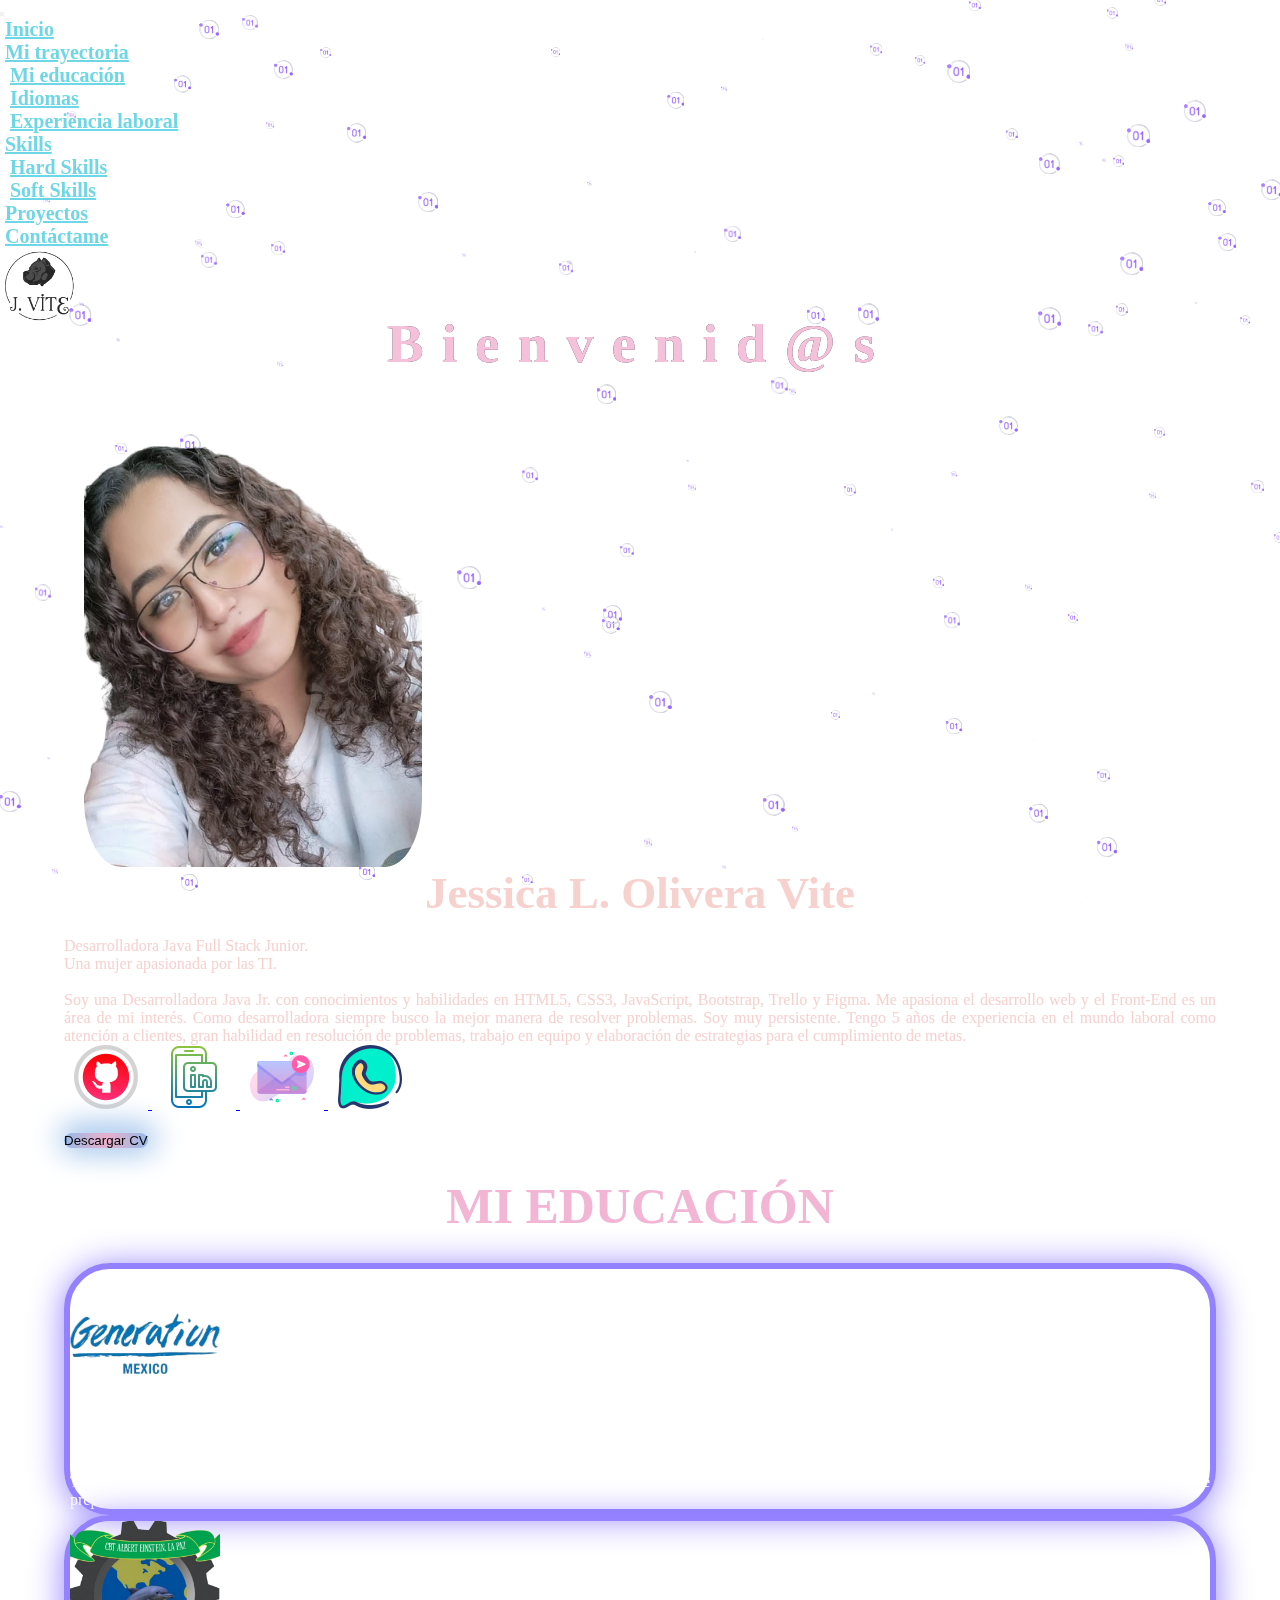
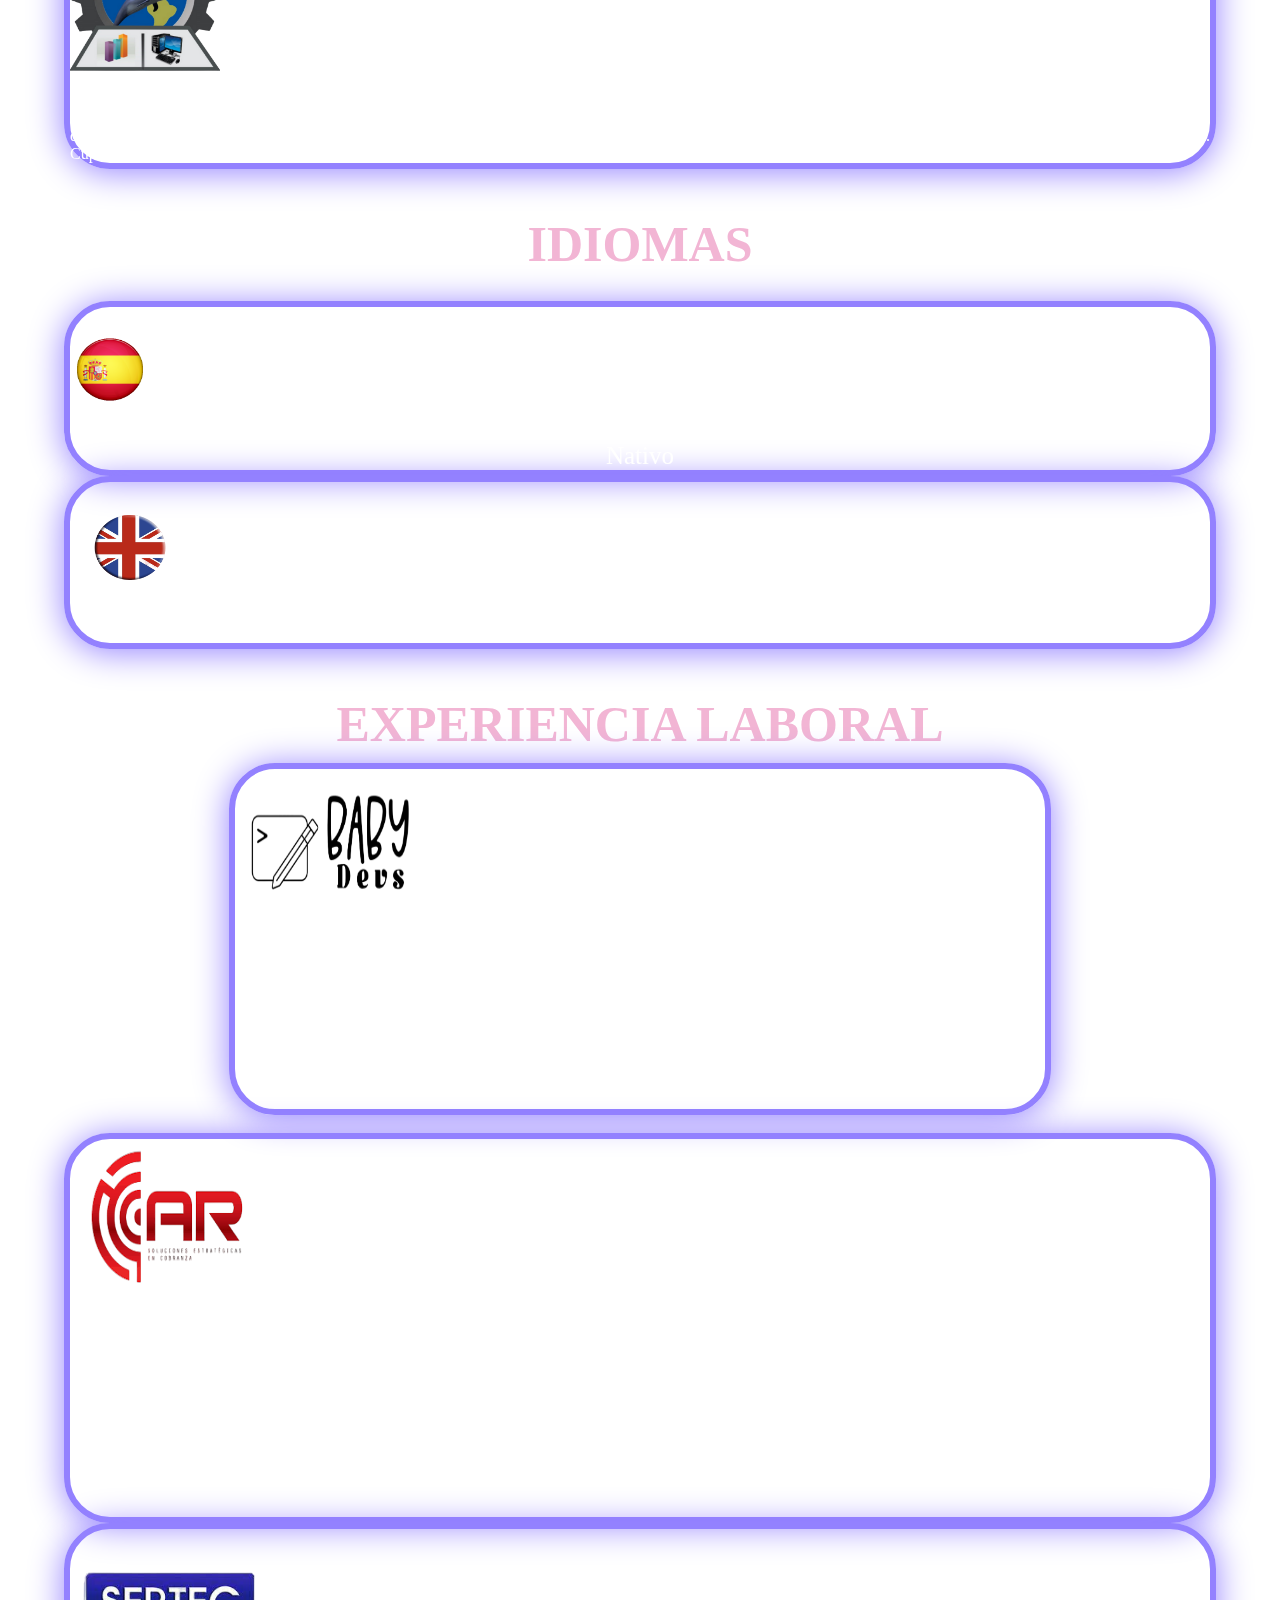
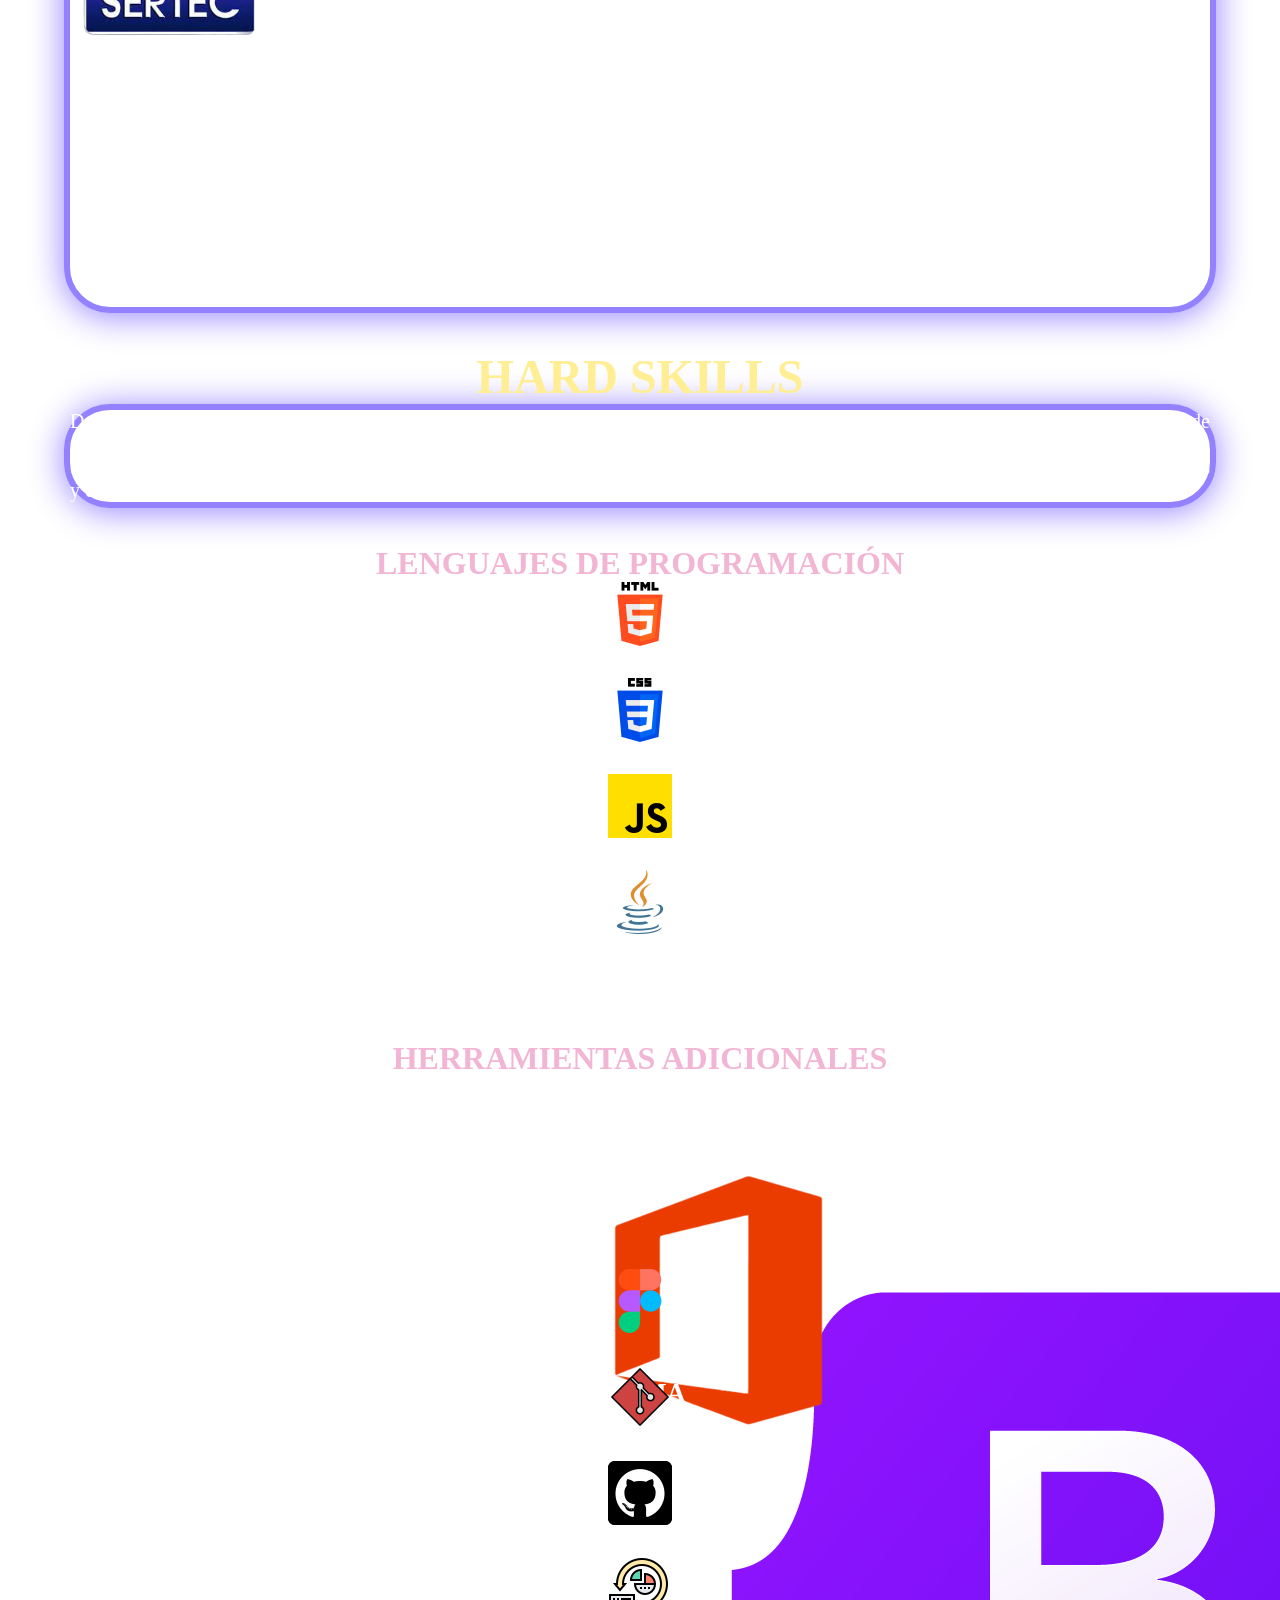
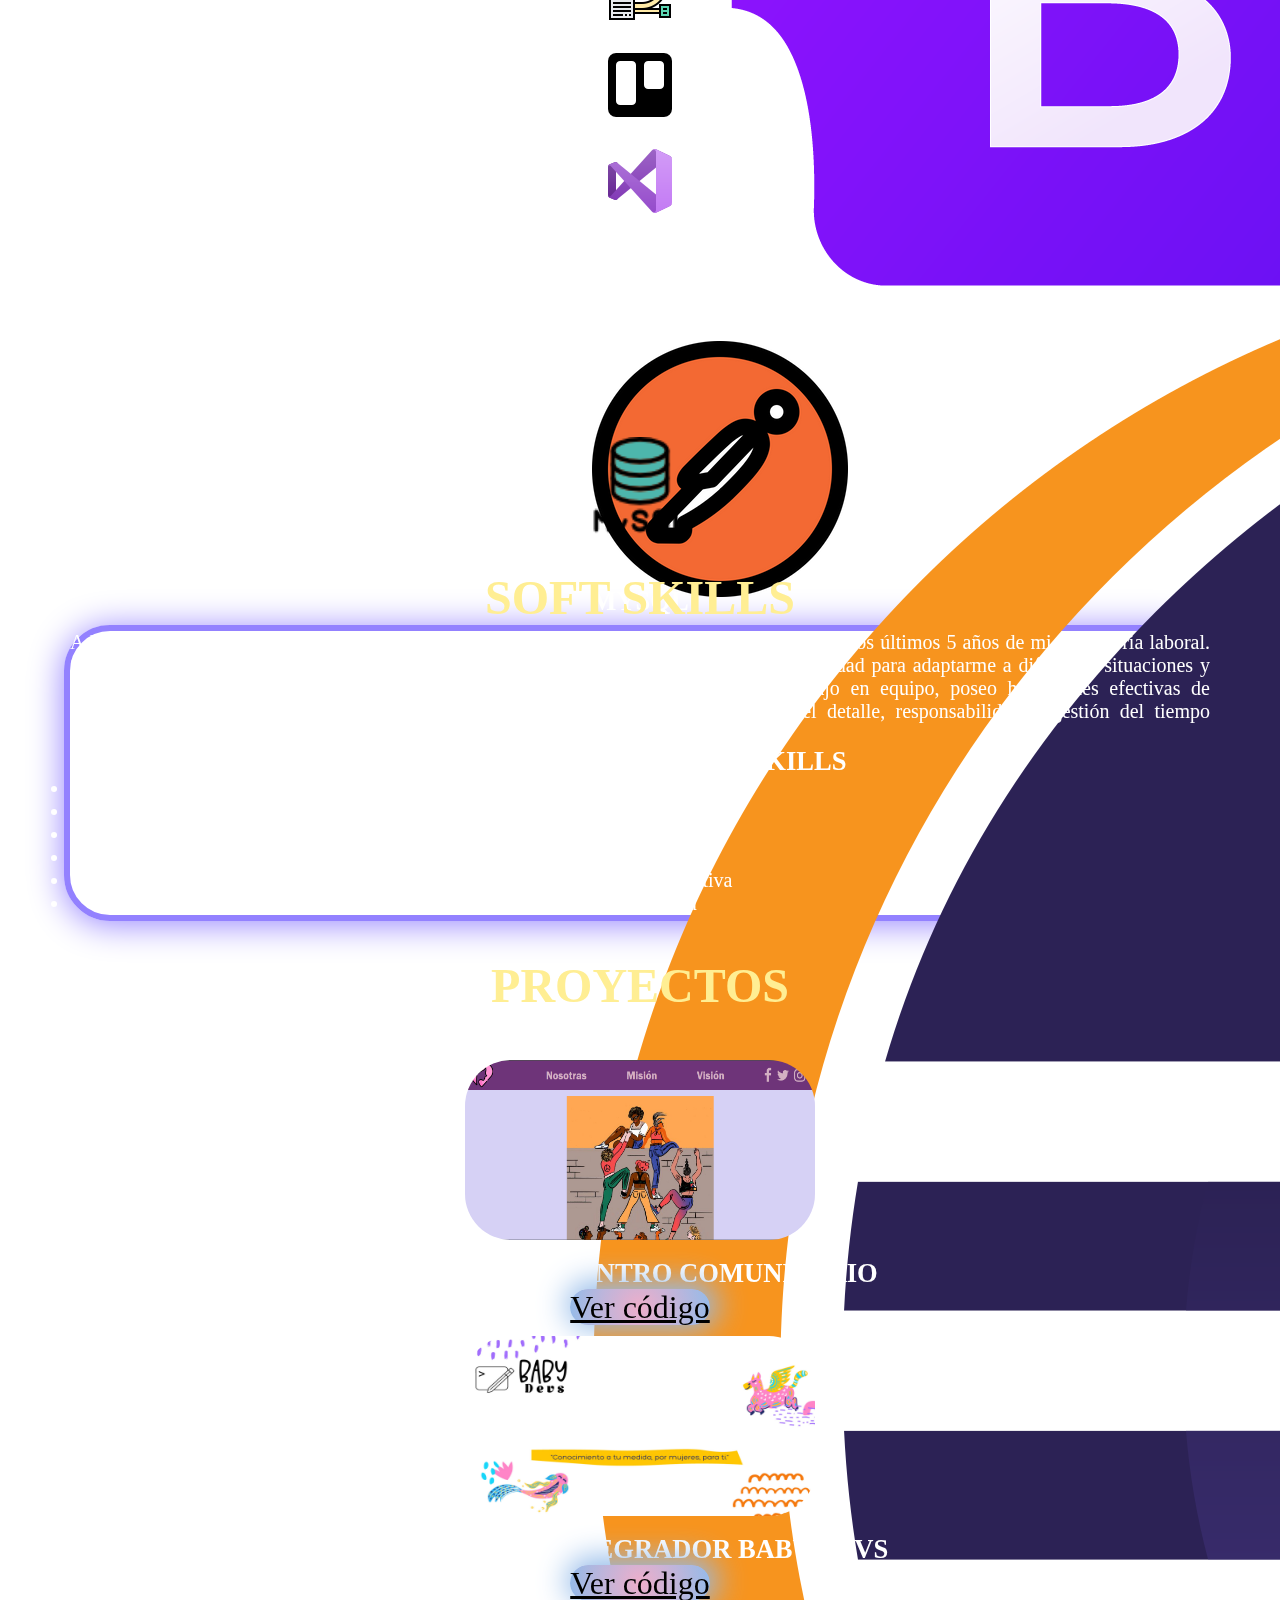
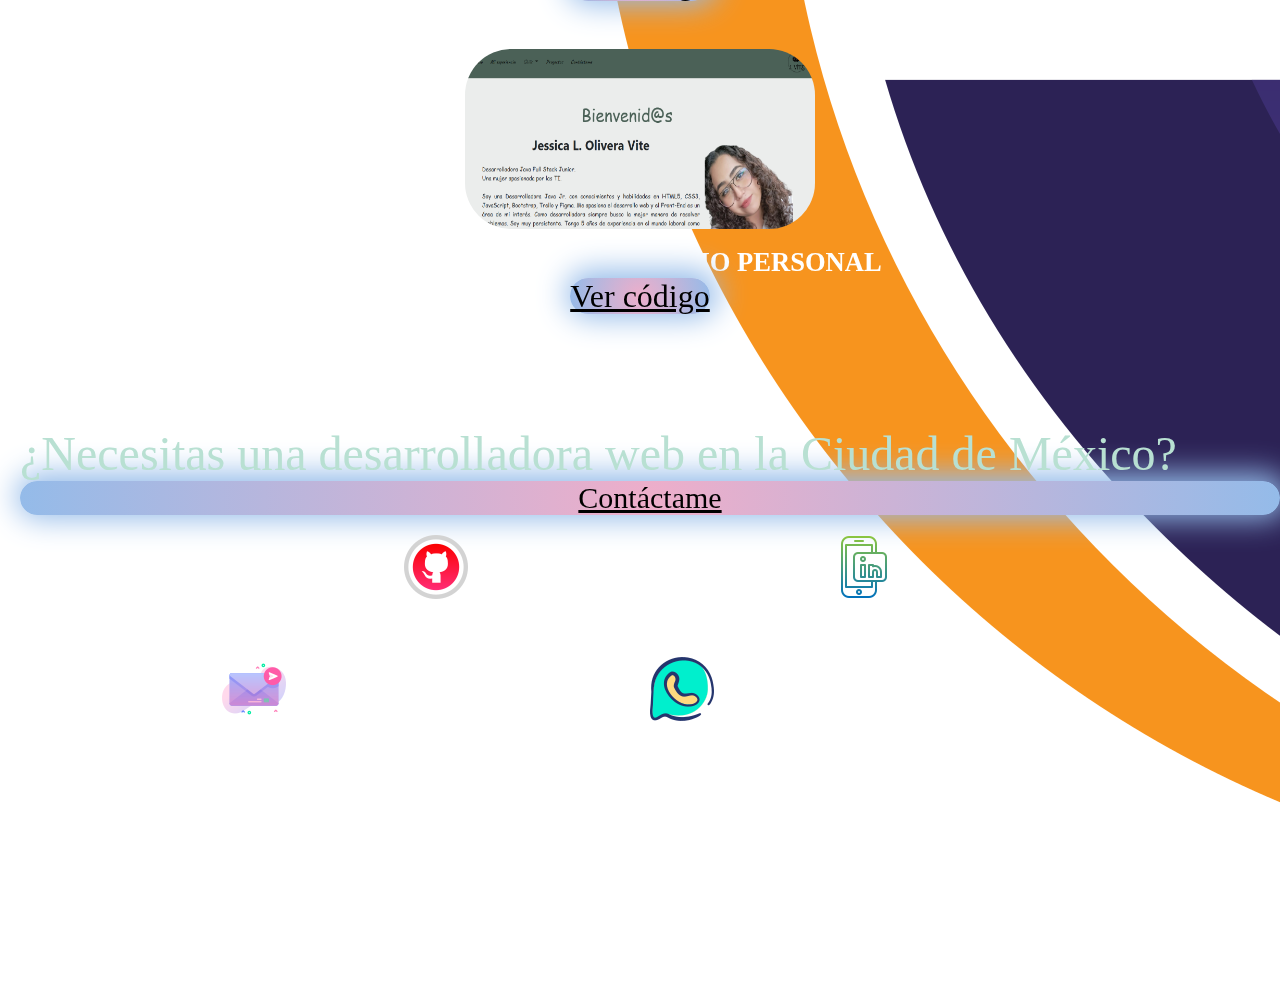
<file: index.html>
<!doctype html>
<html lang="en">

<head>
  <meta charset="utf-8">
  <meta name="viewport" content="width=device-width, initial-scale=1">
  <title> Portafolio Remasterizado J.Vite</title>
  <link href="https://cdn.jsdelivr.net/npm/bootstrap@5.3.2/dist/css/bootstrap.min.css" rel="stylesheet"
    integrity="sha384-T3c6CoIi6uLrA9TneNEoa7RxnatzjcDSCmG1MXxSR1GAsXEV/Dwwykc2MPK8M2HN" crossorigin="anonymous">
  <link rel="stylesheet" href="./css/style.css">
  <link rel="stylesheet" href="./css/wave.css">
  <link rel="stylesheet" href="./css/particles.css">
  <!-- <link rel="stylesheet" href="./css/body.css"> -->
  <!-- <script type="text/javascript">
  </script> -->

</head>

<body class="grid-container">
  
  <div id="particles-js"></div><!-- Para la animación de fondo -->

  <header class="contenedor header" style="border: none;" ><!--navbar-->
    <nav class="navbar navbar-expand-lg"> <!--bg-body-tertiary-->
      <div class="container-fluid">
        <button class="navbar-toggler" type="button" data-bs-toggle="collapse" data-bs-target="#navbarNav" aria-controls="navbarNav" aria-expanded="false" aria-label="Toggle navigation">
          <span class="navbar-toggler-icon"></span>
        </button>
        <div class="collapse navbar-collapse" id="navbarNav">
          <ul class="links navbar-nav">
            <li class="nav-item">
              <a id="navLinks" class="nav-link active" aria-current="page" href="#"><strong>Inicio</strong></a>
            </li>
            <!-- <li class="nav-item">
              <a id="navLinks" class="nav-link active" href="#"><strong>Mi experiencia</strong></a>
            </li> -->

            <li class="nav-item dropdown">
              <a id="navLinks" class="nav-link dropdown-toggle" href="#" role="button" data-bs-toggle="dropdown" aria-expanded="false">
                <strong>Mi trayectoria</strong>
              </a>
              <ul class="dropdown-menu dropdown-menu-dark">
                <li><a id="navLinks" class="dropdown-item" href="#Educacion"><strong>Mi educación</strong></a></li>
                <li><a id="navLinks" class="dropdown-item" href="#idiomas"><strong>Idiomas</strong></a></li>
                <li><a id="navLinks" class="dropdown-item" href="#expLaboral"><strong>Experiencia laboral</strong></a></li>
            </ul>

            <li class="nav-item dropdown">
              <a id="navLinks" class="nav-link dropdown-toggle" href="#" role="button" data-bs-toggle="dropdown" aria-expanded="false">
                <strong>Skills</strong>
              </a>
              <ul class="dropdown-menu dropdown-menu-dark">
                <li><a id="navLinks" class="dropdown-item" href="#hardSkills"><strong>Hard Skills</strong></a></li>
                <li><a id="navLinks" class="dropdown-item" href="#softSkills"><strong> Soft Skills</strong></a></li>
            </ul>

            <li class="nav-item">
              <a id="navLinks" class="nav-link active" aria-disabled="true" href="#proyectos"><strong>Proyectos</strong></a>
            </li>
            <li class="nav-item">
              <a id="navLinks" class="nav-link active" aria-disabled="true" href="contacto.html" target="_blank"><strong>Contáctame</strong></a>
            </li>
          </ul>


        </div>
          <a class="navbar-brand text-center" href="#">
            <img id="miLogo" src="./src/logo.png" alt="Logo" class="d-inline-block align-text-top rounded mx-auto d-block">
          </a>
        <!-- <div class="redes">
            <a class="navbar-brand" href="#">
              <img id="github" src="./src/github.png" alt="Logo" class="d-inline-block align-text-top rounded float-end">
            </a>
            <a class="navbar-brand" href="#">
              <img id="linkedin" src="./src/linkedin.png" alt="Logo" class="d-inline-block align-text-top rounded float-end">
            </a>
            <a class="navbar-brand" href="#">
              <img id="correo" src="./src/correo.png" alt="Logo" class="d-inline-block align-text-top rounded float-end">
            </a>
            <a class="navbar-brand" href="#">
              <img id="whatsapp" src="./src/whatsapp.png" alt="Logo" class="d-inline-block align-text-top rounded float-end">
            </a>
          </div> -->
      </div>
    </nav>
    <section class="efecOla">
      <h2 class="border" >Bienvenid@s</h2>
      <h2 class="wave">Bienvenid@s</h2>
    </section>
  </header>
  
  
  
<!-- ++++++++++ HEADER / NAVBAR ++++++++++ -->

<article class="main">
  <div> <!--class="card" para poner el contorno en card--> 
    <div>
      <a class="rounded float-end" href="#">
        <img id="miFoto" src="./src/foto_lucero-removebg-preview.png" alt="miFoto"> <!--class="d-inline-block align-text-top rounded mx-auto d-block" -->
      </a>
      <h5 id="miNombre" ><strong> Jessica L. Olivera Vite </strong></h5><br/>
      <p class="descripcion">Desarrolladora Java Full Stack Junior. <br/> Una mujer apasionada por las TI. <br/><br/>
        Soy una Desarrolladora Java Jr. con conocimientos y habilidades en HTML5, CSS3, JavaScript,
        Bootstrap, Trello y Figma. Me apasiona el desarrollo web y el Front-End es un área de mi interés. Como
        desarrolladora siempre busco la mejor manera de resolver problemas. Soy muy persistente. Tengo 5
        años de experiencia en el mundo laboral como atención a clientes, gran habilidad en resolución de
        problemas, trabajo en equipo y elaboración de estrategias para el cumplimiento de metas.</p>
      
      <div>
      <a class="navbar-brand" href="https://github.com/JL-Vite" target="_blank">
        <img id="github" src="./src/gitH.png" alt="Logo" class="d-inline-block align-text-top rounded float-star">
      </a>
      <a class="navbar-brand" href="https://www.linkedin.com/in/jessica-l-olivera-vite-00898928b?utm_source=share&utm_campaign=share_via&utm_content=profile&utm_medium=android_app " target="_blank">
        <img id="linkedin" src="./src/link.png" alt="Logo" class="d-inline-block align-text-top rounded float-star">
      </a>
      <a class="navbar-brand" href="contacto.html" target="_blank">
        <img id="correo" src="./src/email.png" alt="Logo" class="d-inline-block align-text-top rounded float-star">
      </a>
      <a class="navbar-brand" href="https://wa.link/q4r39h" target="_blank">
        <img id="whatsapp" src="./src/whats.png" alt="Logo" class="d-inline-block align-text-top rounded float-star">
      </a>
      <br/>
      <br/>
      <a href="https://drive.google.com/file/d/1vjP7fvVg8paXxLEAuGJ-MlTaPFDCvfKv/view" target="_blank"> 
      <button type="button" id="btnCV" class="btn btn-primary">Descargar CV</button></a>
    </div>
    </div>
  </div>
  <br/>

  <!-- +++++++++++++++++ Educación y Exp Laboral +++++++++++++++++ -->
  <div data-aos="zoom-in" id="Educacion"><!--Educación-->
    <p id="titleEdu"><strong>MI EDUCACIÓN</strong></p><br/>
  </div>
  <div class="row row-cols-1 row-cols-md-2 g-4" data-aos="zoom-in">
    <div class="col">
      <div class="card">
        <div class="navbar-brand text-center">
          <img  id="generation" src="./src/generation1.png" class="card-img-top" alt="...">
        </div>
        <div class="card-body">
          <h5 class="bootcamp"><strong> Bootcamp Java Full Stack developer </strong><br/> Septiembre 2023 - Diciembre 2023</strong></h5>
          <p class="textBootcamp">Este bootcamp me capacitó como desarrolladora Java Full Stack Jr., mejorando mis 
            habilidades técnicas en HTML5, CSS3, JavaScript, Java, MySQL, Bootstrap, entre otros. También
            fortaleció mis habilidades blandas, como trabajo en equipo, comunicación asertiva y 
            persistencia. Desarrollé proyectos prácticos que consolidaron mi aprendizaje y me 
            prepararon para desafíos profesionales. Ahora estoy lista para destacar en el desarrollo 
            Full Stack Java como junior.</p>
        </div>
      </div>
    </div>
    <div class="col">
      <div class="card">
        <div class="navbar-brand text-center">
          <img id="cbt" src="./src/cbt.png" class="card-img-top" alt="...">
        </div>
        <div class="card-body">
          <h5 id="cbtdescrip"><strong> CBT Albert Einstein, La Paz </strong></h5><br/>
          <p class="textCbt">Graduada como Técnico en Administración de Empresas
            Lorem ipsum dolor, sit amet consectetur adipisicing elit. Cupiditate obcaecati eum 
            aliquid natus minus! Ex, quidem dolor! Quaerat quae, ipsam molestiae, eaque 
            voluptatibus, quibusdam qui soluta necessitatibus nisi iusto reprehenderit.
            Lorem ipsum dolor, sit amet consectetur adipisicing elit. Cupiditate obcaecati eum 
            aliquid natus minus! Ex, quidem dolor! Quaerat quae, ipsam molestiae, eaque 
          </p>
        </div>
      </div>
    </div>
  </div><br/><br/>

  <div class="card-body-edu" id="idiomas"><!--IDIOMAS-->
    <p id="titleEdu"><strong>IDIOMAS</strong></p><br/>
  </div>
  <div class="row row-cols-1 row-cols-md-2 g-4 text-centerw">
    <div class="colum">
      <div class="card">
        <div class="navbar-brand text-center">
          <img id="esp" src="./src/esp.png" class="card-img-top class="card-img-top text-center"" alt="...">
        </div>
        <div class="card-body">
          <h5 class="esp"><strong>ESPAÑOL</strong></h5>
          <p class="card-text-nativo">Nativo</p>
        </div>
      </div>
    </div>
    <div class="colum">
      <div class="card">
        <div class="navbar-brand text-center">
          <img id="ing" src="./src/ingles1.png" class="card-img-top" alt="...">
        </div>
        <div class="card-body">
          <h5 class="card-title-ing"><strong> INGLÉS</strong></h5>
          <p class="card-text-nivel">A-1</p>
        </div>
      </div>
    </div>
  </div><br/><br/>

  <div class="exp-labo" id="expLaboral">
    <p><strong>EXPERIENCIA LABORAL</strong></p>
  </div>
<div class="mb-1"> <!--row row-cols-1 row-cols-md-2 g-4-->
  <div class="col">
    <div class="card">
      <div class="navbar-brand text-center">
        <img id="baby" src="./src/baby.png" class="card-img-top" alt="...">
      </div>
      <div class="card-expe-baby">
        <strong> Desarrolladora Java Full Stack Jr. </strong> <br/>
        <p class="babyD" ><strong style="text-align: end;"> E-commerce Baby Devs </strong><br> SEPT. 2023 - DIC. 2023 <br/></p>
            <ul class="list-group-desc">
              <li>Trabaje en equipo para el desarrollo del proyecto integrador.</li>
              <li>Desarrollé un e-commerce con conocimientos en HTML5, CSS3, Bootstrap, Trello, Figma, JavaScript, etc..</li>
              <li>Implementé la metodología SCRUM y Ágil.</li>
              <li>Utilicé Trelo para elaboración de Springs</li>
            </ul>
      </div>
    </div>
  </div>
</div> <br/>

  <div class="row row-cols-1 row-cols-md-2 g-4">
    <div class="col" data-aos="fade-down">
      <div class="card">
        <div class="navbar-brand text-center">
         <img id="arimg" src="./src/ar.png" class="card-img-top" alt="...">
        </div>
        <div class="card-expe">
          <strong> Ejecutivo Telefónico de Cobranza </strong> <br/>
            <p class="Ar"><strong> AR. Soluciones Estrategicas de Cobranza </strong><br> SEPT. 2022 - SEPT. 2023 </p>
            <p></p>
            <ul class="list-group-desc">
              <li>Atendí a clientes vía telefónica, correo, SMS y WhatsApp.</li>
              <li>Solucioné problemas internos y de cliente con sus finanzas.</li>
              <li>Trabaje en equipo con compañeros de diferentes áreas de
                  cobro y ayudé en el objetivo mensual de sus portafolios.</li>
              <li>Fui proactiva para buscar soluciones ante una problemática,
                  ya que ahí son metas mensuales que reportar al cliente,
                  controle el estrés, fui persistente para cumplir con los
                  objetivos internos solicitados.</li>
            </ul>
        </div>
      </div>
    </div>
    <div class="col">
      <div class="card">
        <div class="navbar-brand text-center">
          <img id="sertecimg" src="./src/sertec.png" class="card-img-top" alt="...">
        </div>
        <div class="card-expe">
          <strong> Ejecutivo Telefónico de Cobranza </strong> <br/>
            <p class="sertec"><strong> SERTEC </strong><br> MAR. 2021 - DIC. 2022</p>
            <ul class="list-group-desc">
              <li>Asesoré a clientes de BBVA y AMEX vía telefónica sobre sus finanzas.</li>
              <li>Trabajé con la escucha activa y poder de convencimiento
                  para solucionar los problemas financieros del cliente.</li>
              <li>Generé una cobranza oportuna en mora fresca y castigada.</li>
              <li>Capturé información relevante de manera inmediata en el
                  sistema interno, ya que esto ayudaba a tener herramientas
                  en un futuro y convencer al cliente de liquidar sus cuentas.
              </li>
            </ul>
        </div>
      </div>
    </div>
  </div>
  <br/><br/>
  <!-- +++++++++++++++ Skills +++++++++++++++ -->
  <div class="titles" id="hardSkills">
    <p class="titulo-hard-soft"> <strong>HARD SKILLS</strong></p>
    <div class="card">
      <div class="card-body">
        <p class="descrip-softs">Desde siempre, mi formación académica y mi trabajo han sido una prioridad para mi.
          Recientemente, concluí con éxito el bootcamp de Generation México donde he tenido la
          oportunidad de desarrollar y dominar nuevas Hard Skills como HTML5, CSS3, JavaScript,
          Java, Spring Boot, Bootstrap y MySQL. Todo
          esto me ha permitido trabajar en distintos proyectos prácticos que han fortalecido mis
          conocimientos y comprensión en relación a los principios fundamentales de la programación.
        </p>
    </div>
  </div>
<br>
  <p class="leng-prog"><strong> LENGUAJES DE PROGRAMACIÓN </strong></p>
  <div class="row row-cols-2 row-cols-md-4 g-4">
    <div class="col">
      <div class="cards-hard-skills h-100 img-fluid">
        <img id="html" src="./src/html-5.png" class="card-img-top" alt="...">
        <div class="card-body"><br/>
          <h5 class="title-imghard">HTML5</h5>
        </div>
      </div>
    </div>
    <div class="col">
      <div class="cards-hard-skills h-100 img-fluid">
        <img id="css" src="./src/css-3.png" class="card-img-top" alt="...">
        <div class="card-body"><br/>
          <h5 class="title-imghard">CSS3</h5>
        </div>
      </div>
    </div>
    <div class="col">
      <div class="cards-hard-skills h-100 img-fluid">
        <img id="js" src="./src/js.png" class="card-img-top" alt="...">
        <div class="card-body"><br/>
          <h5 class="title-imghard">JAVASCRIPT</h5>
        </div>
      </div>
    </div>
    <!-- <div class="col">
      <div class="cards-hard-skills h-100 img-fluid">
        <img id="eclipse" src="./src/eclipse.png" class="card-img-top" alt="...">
        <div class="card-body"><br/>
          <h5 class="title-imghard">ECLIPSE</h5>
        </div>
      </div>
    </div> -->
    <div class="col">
      <div class="cards-hard-skills h-100 img-fluid">
        <img id="java" src="./src/java.png" class="card-img-top" alt="...">
        <div class="card-body"><br/>
          <h5 class="title-imghard">JAVA</h5>
        </div>
      </div>
    </div>
  </div><br/><br/>

  <div class="titles">
    <p class="leng-prog"><strong> HERRAMIENTAS ADICIONALES </strong></p>
  </div>
  <div class="row row-cols-2 row-cols-md-4 g-4">
    <div class="col">
      <div class="cards-hard-skills h-100 img-fluid">
        <img id="boots" src="./src/bootstrap-logo.png" class="card-img-top" alt="...">
        <div class="card-body"><br/>
          <h5 class="title-imghard">BOOTSTRAP</h5>
        </div>
      </div>
    </div>
    <div class="col">
      <div class="cards-hard-skills h-100 img-fluid">
        <img id="office" src="./src/office.png" class="card-img-top" alt="...">
        <div class="card-body"><br/>
          <h5 class="title-imghard">OFFICE</h5>
        </div>
      </div>
    </div>
    <div class="col">
      <div class="cards-hard-skills h-100 img-fluid">
        <img id="figma" src="./src/figma.png" class="card-img-top" alt="...">
        <div class="card-body"><br/>
          <h5 class="title-imghard">FIGMA</h5>
        </div>
      </div>
    </div>
    <div class="col">
      <div class="cards-hard-skills h-100 img-fluid">
        <img id="git" src="./src/git.png" class="card-img-top" alt="...">
        <div class="card-body"><br/>
          <h5 class="title-imghard">GIT</h5>
        </div>
      </div>
    </div>
    <div class="col">
      <div class="cards-hard-skills h-100 img-fluid">
        <img id="github" src="./src/github2.png" class="card-img-top" alt="...">
        <div class="card-body"><br/>
          <h5 class="title-imghard">GITHUB</h5>
        </div>
      </div>
    </div>
    <div class="col">
      <div class="cards-hard-skills h-100 img-fluid">
        <img id="scrum" src="./src/scrum.png" class="card-img-top" alt="...">
        <div class="card-body"><br/>
          <h5 class="title-imghard">SCRUM</h5>
        </div>
      </div>
    </div>
    <div class="col">
      <div class="cards-hard-skills h-100 img-fluid">
        <img id="trello" src="./src/trello.png" class="card-img-top" alt="...">
        <div class="card-body"><br/>
          <h5 class="title-imghard">TRELLO</h5>
        </div>
      </div>
    </div>
    <div class="col">
      <div class="cards-hard-skills h-100 img-fluid">
        <img id="vsc" src="./src/visual-basico.png" class="card-img-top" alt="...">
        <div class="card-body"><br/>
          <h5 class="title-imghard">VSC</h5>
        </div>
      </div>
    </div>
    <div class="col">
      <div class="cards-hard-skills h-100 img-fluid">
        <img id="eclipse" src="./src/eclipse.png" class="card-img-top" alt="...">
        <div class="card-body"><br/>
          <h5 class="title-imghard">ECLIPSE</h5>
        </div>
      </div>
    </div>
    <!-- <div class="col">
      <div class="cards-hard-skills h-100 img-fluid">
        <img id="canva" src="./src/canva.png" class="card-img-top" alt="...">
        <div class="card-body"><br/>
          <h5 class="title-imghard">CANVA</h5>
        </div>
      </div>
    </div> -->
    <div class="col">
      <div class="cards-hard-skills h-100 img-fluid">
        <img id="postman" src="./src/postman.png" class="card-img-top" alt="...">
        <div class="card-body"><br/>
          <h5 class="title-imghard">POSTMAN</h5>
        </div>
      </div>
    </div>
    <div class="col">
      <div class="cards-hard-skills h-100 img-fluid">
        <img id="mysql" src="./src/mysql.png" alt="...">
        <div class="card-body"><br/>
          <h5 class="title-imghard">MYSQL</h5>
        </div>
      </div>
    </div>
  </div><br/>
  <!-- SOFT SKILLS -->
  <div id="softSkills">
    <p class="titulo-hard-soft"> <strong>SOFT SKILLS</strong></p>
  </div>
  <div class="card">
    <div class="card-body">
      <p class="descrip-softs">Adicional a mis Hard Skills, me gustaría resaltar mis habilidades blandas desarrolladas durante los últimos 5
        años de mi trayectoria laboral. Soy proactivo y persistente, lo que me ha llevado al éxito en proyectos anteriores. Mi 
        capacidad para adaptarme a diferentes situaciones y abordar problemas de manera 
        creativa ha generado resultados exitosos. Valoro el trabajo en equipo, poseo habilidades
        efectivas de comunicación y busco constantemente oportunidades de aprendizaje. Mi 
        enfoque en el detalle, responsabilidad y gestión del tiempo garantizan la entrega de 
        proyectos exitosos dentro de los plazos establecidos.
      </p>
      <div>
          <h5 class="pricipal-soft"><strong>MIS PRINCIPALES SOFT SKILLS</strong></h5>
        <ul>
          <li class="list-group-item">Proactividad</li>
          <li class="list-group-item">Resolución de problemas</li>
          <li class="list-group-item">Trabajo en equipo</li>
          <li class="list-group-item">Persistencia</li>
          <li class="list-group-item">Comunicación efectiva</li>
          <li class="list-group-item">Adaptabilidad</li>
        </ul>
      </div>
    </div>
  </div>
  <br/>
  <div>
    <p class="titulo-hard-soft"> <strong>PROYECTOS</strong></p>
  </div><br/>

  <!-- /* +++++++++++++++ PROYECTOS ++++++++++++++ */ -->
  <div class="row row-cols-1 row-cols-md-2 g-4" id="proyectos">
    <div class="col">
      <div class="">
        <img id="imgCentro" src="./src/centrocomun.png" class="card-img-top" alt="...">
        <div class="card-body">
          <h5 class="titleProyec">PROYECTO CENTRO COMUNITARIO</h5>
          <a href="https://github.com/alipbar/centrocomunitario_dlm/tree/develop" target="_blank" id="btnVer" class="btn btn-primary">Ver código</a>
        </div>
      </div>
    </div>
    <div class="col">
      <div class="">
        <img id="imgPI" src="./src/babydevs.jpg" class="card-img-top" alt="...">
        <div class="card-body">
          <h5 class="titleProyec">PROYECTO INTEGRADOR BABY  DEVS</h5>
          <a href="https://github.com/BAteneacf/ProyectoIntegradorEquipo3.git" target="_blank" id="btnVer" class="btn btn-primary">Ver código</a>
        </div>
      </div>
    </div>
    <!-- <div class="col">
      <div class="">
        <img id="imgPort" src="./src/portafolio.png" class="card-img-top" alt="...">
        <div class="card-body">
          <h5 class="titleProyec">PROYECTO PORTAFOLIO PERSONAL</h5>
          <a href="#" id="btnVer" class="btn btn-primary">Ver código</a>
        </div>
      </div>
    </div> -->
  </div><br/>
  <div class="col">
    <div class="">
      <img id="imgPort" src="./src/portafolio.png" class="card-img-top" alt="...">
      <div class="card-body">
        <h5 class="titleProyec">PROYECTO PORTAFOLIO PERSONAL</h5>
        <a href="https://github.com/JL-Vite/Portafolio_JLOV.git" target="_blank" id="btnVer" class="btn btn-primary">Ver código</a>
      </div>
    </div>
  </div>
  <br/>
 <!-- /* +++++++++++++++ PROYECTOS ++++++++++++++ */ -->
</article>

<!-- +++++++++++++++ FOOTER +++++++++++++++ -->
<footer class="footer">
  <div class="">
    <div class="row">
      <div class="col-sm-6 mb-3 mb-sm-0">
        <div class="cards-contacto">
          <div class="card-body-ctcfooter">
            <p class="card-text-ctc">¿Necesitas una desarrolladora web en la Ciudad de México?</p>
            <a id="btnCtc" class="btn btn-primary" href="contacto.html" target="_blank" role="button">Contáctame</a>
          </div>
        </div>
      </div>
      <div class="col-sm-6">
        <div class="card-img-redes">
          <div class="card-body-redes">
            <a href="https://github.com/JL-Vite" target="_blank"><img id="github3" src="./src/gitH.png" alt=""></a>
            <a href="https://www.linkedin.com/in/jessica-l-olivera-vite-00898928b?utm_source=share&utm_campaign=share_via&utm_content=profile&utm_medium=android_app " target="_blank"><img id="linkedin2" src="./src/link.png" alt=""></a>
            </div><br>
            <div class="card-body-redes2">
            <a href="contacto.html" target="_blank"><img id="correo2" src="./src/email.png" alt=""></a>
            <a href="https://wa.link/q4r39h" target="_blank"><img id="whatsapp2" src="./src/whats.png" alt=""></a><br><br>
          </div>
        </div>
      </div>
  </div><br/><br/>
    <div class="pie-pag">
      <p>~ Jessica L. Olivera Vite ~ <br> © Generation 2023</p>
    </div>
  </footer>
<!-- +++++++++++++++ FOOTER +++++++++++++++ -->
<!-- ++++++++++++++++++ SCRPTS ++++++++++++++++++ -->

  <script src="https://unpkg.com/aos@2.3.1/dist/aos.js"></script>
  <script>
    AOS.init();
  </script>

<!-- Animación fondo en movimiento-->
  <script src="./js/particles.min.js"></script>
  <script src="./js/app.js"></script>

  <!-- Bootstrap -->
  <script src="https://cdn.jsdelivr.net/npm/bootstrap@5.3.2/dist/js/bootstrap.bundle.min.js"
    integrity="sha384-C6RzsynM9kWDrMNeT87bh95OGNyZPhcTNXj1NW7RuBCsyN/o0jlpcV8Qyq46cDfL"
    crossorigin="anonymous"></script>
</body>

</html>
</file>
<file: css/style.css>
@import url('https://www.shutterstock.com/image-vector/modern-hightech-background-presentations-websites-600nw-2181983721.jpg');


      * {
        padding: 0;
        margin: 0;
      }

      body {
        margin: 0;
        background-image: url('https://www.shutterstock.com/image-vector/modern-hightech-background-presentations-websites-600nw-2181983721.jpg');
        background-size: cover; /* Ajusta la imagen al tamaño de la ventana del navegador */
        background-position: center; /* Centra la imagen */
        background-repeat: no-repeat;
        background-attachment: fixed; 
      }

      html {
        height: 100%;
      }

      .header {
        grid-area: header;
      }

      .navbar {
        grid-area: navbar;
        font-family: 'Caveat', 'Edu TAS Beginner', cursive;
    }

      .main {
        grid-area: main;
        padding: 5%;
      }
      .footer {
        grid-area: footer;
        margin-left: 20px;
      }

      /*REPONSIVO*/
      /*Teléfono*/
      .grid-container {
        display: grid;
        gap: 10px;
        grid-template-areas:
          "header"
          /*"navbar"*/
          "main"
          "article"
          "footer";
      }
      /*Tablet*/
      @media (min-width: 768px) {
        .grid-container {
          grid-template-columns: 300px auto;
          grid-template-rows: auto 1fr auto;
          grid-template-areas:
            "header header"
            /*"navbar navbar"*/
            "main main"
            "footer footer";
        }
      }
      /*Escritorio*/
      @media (min-width: 900px) {
        .grid-container {
          grid-template-columns: 300px auto;
          grid-template-rows: auto 1fr auto;
          grid-template-areas:
            "header header header"
            /*"navbar navbar navbar"*/
            "main main main"
            "footer footer footer";
        }
      }
/* ++++++++++++++++++++++++++++++++++++++++++++++++++++ */

#navLinks{
    color: #56cfe1 ;
    font-size: 20px;
}

.links {
    transition: .5s, color .10s;
    -webkit-transition: .5s, color .10s;
    -moz-transition: .5s, color .10s;

}
.links a:hover{
    /* background-color: #C58657; */
    /* border-radius: 18px; */
    /* color: white; */
    /* min-width: none; */
    transform: translatey(-20px);
        -webkit-transform: translatey(-10px);
        -moz-transform: translatey(-10px);
}
.links li{
    padding: 0 5px 0;
}

#miLogo{
    display: flex;
    height: 75px;
    /* align-items: center;
    justify-content: center; */
    /* margin-right: 350px; */
    cursor: pointer;
    transition: 0.3s;
    animation-name: rotate;
    animation-duration: 2s;
    animation-iteration-count: infinite;
}
@keyframes rotate {
    0% {transform: rotate(0deg);}
    100% {transform: rotate(360deg);}
}
/* +++++++++++ NAVBAR +++++++++++ */


/* ------------INICIO--------------- */
#bienvenida{
    font-size: xxx-large;
    font-family: cursive;
    color: #ffd6ff;    
}

#miNombre{
    font-size: 45px;
    text-align: center;
    color: #f7d1cd;
    font-family: cursive;
}

.descripcion{
    /* display: flex; */
    text-align: justify;
    font-family: cursive;
    color: #f7d1cd;
}

#miFoto{
    display: flex;
    border-radius: 15%;
    max-width: 450px;
    max-height: 450px;
    padding: 0 20px;
    /* justify-content: center;
    align-items: center; */
}

#btnCV{
    background: radial-gradient(circle, #eeaeca 0%, #94bbe9 100%);
    color: #000;
    border: none;
    box-shadow: 2px -2px 30px 6px rgba(148,187,233,1);
    border-radius: 25px;
    animation-name: slide;
    animation-duration: 1.5s;
    animation-iteration-count: infinite;
}
@keyframes slide {
    0% {transform: translateX(0);}
    50% {transform: translateX(20px);}
    100% {transform: translateX(0);}
  }

#github{
    transition: 0.3s;
    margin: 0 10px;
}
#github:hover{
    transform: scale(1.3);
}
#linkedin{
    transition: 0.3s;
    margin: 0 10px;
}
#linkedin:hover{
    transform: scale(1.3);
}
#correo{
    transition: 0.3s;
    margin: 0 10px;
}
#correo:hover{
    transform: scale(1.3);
}
#whatsapp{
    transition: 0.3s;
    margin: 0 10px;
}
#whatsapp:hover{
    transform: scale(1.3);
}

/* +++++++++++++++++++INICIO+++++++++++++++ */


/* +++++++++++++++++++EDUCACIÓN / EXPERIENCIA +++++++++++++++ */
/* ----------------- Educación -----------------*/
#titleEdu{
    display: flex;
    color: #f2b5d4;
    font-family: cursive;
    margin: 10px 15px;
    justify-content: center;
    text-align: center;
    font-size: 50px;
}

/* Todas las cards */
.card{
    border-radius: 46px 46px 46px 46px;
    border: 6px solid #9381ff;
    box-shadow:  0px 3px 35px 0px #9381ff;
    background: none; /*#8e9aaf*/
    /* opacity: .7; */
    transition: .5s, color .10s;
    -webkit-transition: .5s, color .10s;
    -moz-transition: .5s, color .10s;
}
.card:hover{
    /* 10px 10px 88px -22px rgba(139,140,137,1); */
    box-shadow: 10px 10px 91px -18px #212529;
    transform: translate(0px,5px);
    -webkit-transform: translate(0px,5px);
    -moz-transform:translate(0px,5px);
}

/* Todas las cards */

.bootcamp{
    text-align: center;
    color: #fff;
    font-family: cursive;
}
.textBootcamp{
    text-align: justify;
    color: #fff;
    font-family: cursive;
}
#generation{
    width: 150px;
    height: 150px;
}

#cbt{
    width: 150px;
    height: 150px;
}
#cbtdescrip{
    text-align: center;
    color: #fff;
    font-family: cursive;
}
.textCbt{
    text-align: justify;
    color: #fff;
    font-family: cursive;
}
/* español */
#esp{
    width: 80px;
    height: 75px;
    margin-top: 25px;
}

.esp{
    display: flex;
    font-family: cursive;
    justify-content: center;
    font-size: 27px;
    color: #fff;
    font-family: cursive;
}
.card-text-nativo{
    display: flex;
    font-family: cursive;
    justify-content: center;
    font-size: 25px;
    color: #fff;
}

/* ingles */
#ing{
    width: 120px;
    height: 65px;
    margin-top: 33px;
}
.card-title-ing{
    display: flex;
    font-family: cursive;
    justify-content: center;
    font-size: large;
    font-size: 27px;
    color: #fff;
}
.card-text-nivel{
    display: flex;
    font-family: cursive;
    justify-content: center;
    font-size: 25px;
    color: #fff;
}

/* -----------------exp. laboral----------------- */
.exp-labo{
    display: flex;
    color: #f2b5d4;
    font-family: cursive;
    margin: 10px 15px;
    justify-content: center;
    text-align: center;
    font-size: 50px;
}
.babyD{
    text-align: right;
    color: #fff;
    font-family: cursive;
}
#baby{
    width: 200px;
    height: 150px;
}
.list-group-desc{
    text-align: justify;
    padding-right: 40px;
    color: #fff;
    margin: 20px;
    font-family: cursive;
}
.card-expe-baby{
    color: #fff;
    margin: 20px;
    font-family: cursive;
}

.card-expe{ /*Sertec y Ar*/
    color: #fff;
    margin: 20px;
    font-family: cursive;
}
.Ar{
    text-align: right;
    color: #fff;
    margin: 20px;
    font-family: cursive;
}
#arimg{
    padding-left: 20px;
    width: 200px;
    height: 150px;
}

.sertec{
    font-family: cursive;
    text-align: right;
    color: #fff;
    margin: 20px;
}

#sertecimg{
    width: 200px;
    height: 150px;
}
/* +++++++++++++++++++EDUCACIÓN / EXPERIENCIA +++++++++++++++ */


/* +++++++++++++++++ Hard Skills +++++++++++++++++ */
.titles{
    font-family: cursive;
    justify-content: center;
    text-align: center;
    font-size: xx-large;
}
.titulo-hard-soft{ /*para soft,hard y proyectos*/
    font-size: xxx-large;
    color: #ffee93;
}

.cards-hard-skills{
    width: 6rem;
    height: 6rem;
}

#html{
    transition: .5s, color .10s;
    -webkit-transition: .5s, color .10s;
    -moz-transition: .5s, color .10s;
}
#html:hover{
    transform: rotateY(360deg);
    -webkit-transform: rotateY(360deg);
    -moz-transform: rotateY(360deg);
}
#css{
    transition: .5s, color .10s;
    -webkit-transition: .5s, color .10s;
    -moz-transition: .5s, color .10s;
}
#css:hover{
    transform: rotateY(360deg);
    -webkit-transform: rotateY(360deg);
    -moz-transform: rotateY(360deg);
}
#js{
    transition: .5s, color .10s;
        -webkit-transition: .5s, color .10s;
        -moz-transition: .5s, color .10s;
}
#js:hover{
    transform: rotateY(360deg);
    -webkit-transform: rotateY(360deg);
    -moz-transform: rotateY(360deg);
}
#java{
    transition: .5s, color .10s;
    -webkit-transition: .5s, color .10s;
    -moz-transition: .5s, color .10s;
}
#java:hover{
    transform: rotateY(360deg);
    -webkit-transform: rotateY(360deg);
    -moz-transform: rotateY(360deg);
}
#boots{
    transition: .5s, color .10s;
    -webkit-transition: .5s, color .10s;
    -moz-transition: .5s, color .10s;
}
#boots:hover{
    transform: rotateY(360deg);
    -webkit-transform: rotateY(360deg);
    -moz-transform: rotateY(360deg);
}
#office{
    transition: .5s, color .10s;
    -webkit-transition: .5s, color .10s;
    -moz-transition: .5s, color .10s;
}
#office:hover{
    transform: rotateY(360deg);
    -webkit-transform: rotateY(360deg);
    -moz-transform: rotateY(360deg);
}
#figma{
    transition: .5s, color .10s;
    -webkit-transition: .5s, color .10s;
    -moz-transition: .5s, color .10s;
}
#figma:hover{
    transform: rotateY(360deg);
    -webkit-transform: rotateY(360deg);
    -moz-transform: rotateY(360deg);
}
#git{
    transition: .5s, color .10s;
    -webkit-transition: .5s, color .10s;
    -moz-transition: .5s, color .10s;
}
#git:hover{
    transform: rotateY(360deg);
    -webkit-transform: rotateY(360deg);
    -moz-transform: rotateY(360deg);
}
#github{
    transition: .5s, color .10s;
    -webkit-transition: .5s, color .10s;
    -moz-transition: .5s, color .10s;
}
#github:hover{
    transform: rotateY(360deg);
    -webkit-transform: rotateY(360deg);
    -moz-transform: rotateY(360deg);
}
#scrum{
    transition: .5s, color .10s;
    -webkit-transition: .5s, color .10s;
    -moz-transition: .5s, color .10s;
}
#scrum:hover{
    transform: rotateY(360deg);
    -webkit-transform: rotateY(360deg);
    -moz-transform: rotateY(360deg);
}
#trello{
    transition: .5s, color .10s;
    -webkit-transition: .5s, color .10s;
    -moz-transition: .5s, color .10s;
}
#trello:hover{
    transform: rotateY(360deg);
    -webkit-transform: rotateY(360deg);
    -moz-transform: rotateY(360deg);
}
#vsc{
    transition: .5s, color .10s;
    -webkit-transition: .5s, color .10s;
    -moz-transition: .5s, color .10s;
}
#vsc:hover{
    transform: rotateY(360deg);
    -webkit-transform: rotateY(360deg);
    -moz-transform: rotateY(360deg);
}
#eclipse{
    margin-bottom:18px;
    transition: .5s, color .10s;
        -webkit-transition: .5s, color .10s;
        -moz-transition: .5s, color .10s;
}
#eclipse:hover{
    transform: rotateY(360deg);
    -webkit-transform: rotateY(360deg);
    -moz-transform: rotateY(360deg);
}
#postman{
    margin-bottom: 10px;
    transition: .5s, color .10s;
        -webkit-transition: .5s, color .10s;
        -moz-transition: .5s, color .10s;
}
#postman:hover{
    transform: rotateY(360deg);
    -webkit-transform: rotateY(360deg);
    -moz-transform: rotateY(360deg);
}
#mysql{
    width: 6rem;
    height: 6.5rem;
    transition: .5s, color .10s;
        -webkit-transition: .5s, color .10s;
        -moz-transition: .5s, color .10s;
}
#mysql:hover{
    transform: rotateY(360deg);
    -webkit-transform: rotateY(360deg);
    -moz-transform: rotateY(360deg);
}
/* #canva{
    width: 12rem;
    height: 8rem;
    margin-bottom: 10px;
} */
.col{/*Es para que se centren las imgs*/
    display: flex;
    justify-content: center;
}
.descrip-softs{ /*para soft y hard*/
    text-align: justify;
    color: #fff;
    font-family: cursive;
}

.leng-prog{
    color: #f2b5d4;
}

.title-imghard{
    display: flex;
    justify-content: center;
    align-items: center;
    color: #fff;
}

/* +++++++++++++++ SOFT SKILLS ++++++++++++++ */

.descrip-softs{
    text-align: justify;
    font-size: 20px;
}
.pricipal-soft{
    color: #fff;
    text-align: center;
    font-family: cursive;
}

.list-group-item{
    text-align: center;
    font-size: 20px;
    color: #fff;
    font-family: cursive;
}
/* +++++++++++++++ SOFT SKILLS ++++++++++++++ */

/* +++++++++++++++ PROYECTOS ++++++++++++++ */
#btnVer{
    font-family: cursive;
    background: radial-gradient(circle, #eeaeca 0%, #94bbe9 100%);
    color: #000;
    border: none;
    box-shadow: 2px -2px 30px 6px rgba(148,187,233,1);
    border-radius: 25px;
    animation-name: slide;
    animation-duration: 1.5s;
    animation-iteration-count: infinite;
}
@keyframes slide {
    0% {transform: translateX(0);}
    50% {transform: translateX(20px);}
    100% {transform: translateX(0);}
}

#imgCentro{
    margin: 10px;
    width: 350px;
    height: 180px;
    border-radius: 46px 46px;
}
#imgPI{
    margin: 10px;
    width: 350px;
    height: 180px;
    border-radius: 46px 46px;
}
#imgPort{
    margin: 10px;
    width: 350px;
    height: 180px;
    border-radius: 46px 46px;
}
.titleProyec{
    color: #fff;
    font-family: cursive;
}


/*FOOTER contactame */
.card-text-ctc{
    display: flex;
    text-align: center;
    font-family: cursive;
    font-size: xxx-large;
    color: #b8e0d2;
}
#btnCtc{
    display: flex;
    justify-content: center;
    align-items: center;
    font-size: 30px;
    min-width: 50px;
    background: radial-gradient(circle, #eeaeca 0%, #94bbe9 100%);
    color: #000;
    border: none;
    box-shadow: 2px -2px 30px 6px rgba(148,187,233,1);
    border-radius: 25px;
    animation-name: slide;
    animation-duration: 1.5s;
    animation-iteration-count: infinite;
}
@keyframes slide {
    0% {transform: translateX(0);}
    50% {transform: translateX(20px);}
    100% {transform: translateX(0);}
}

.pie-pag p{
    display: flex;
    justify-content: center;
    text-align: center;
    color: #fff;
}

.card-body-redes{
    display: flex;
    margin: 20px;
    justify-content: space-evenly;
    cursor: pointer;
    flex-direction: unset;
}

.card-body-redes2{
    display: flex;
    justify-content: space-around;
    margin: 20px;
    cursor: pointer;
    flex-direction: unset;

}

#github3{
    display: flex;
    width: 4rem;
    height: 4rem;
    transition: 0.3s;
}

#github3:hover{
    transform: scale(1.3);
}
#linkedin2{
    display: flex;
    width: 4rem;
    height: 4rem;
    transition: 0.3s;
}

#linkedin2:hover{
    transform: scale(1.3);
}

#correo2{
    display: flex;
    width: 4rem;
    height: 4rem;
    transition: 0.3s;
}

#correo2:hover{
    transform: scale(1.3);
}

#whatsapp2{
    display: flex;
    width: 4rem;
    height: 4rem;
    transition: 0.3s;
}

#whatsapp2:hover{
    transform: scale(1.3);
}
</file>
<file: css/wave.css>
.efecOla{
    font-family: cursive;
    letter-spacing: 2vmin;
    display: flex;  
    align-items: center;
    justify-content: center;
    margin-top: 20px;
}
h2 {
    font-size: 55px;
    position: absolute;
}
.border {
    border-style: hidden;
    color: #000;  
    text-shadow:
       -1px -1px 0 white, 
       1px -1px 0 white,
       -1px 1px 0 white,
       1px 1px 0 white; 
}
.wave {
    border: none;
    color: #f2b5d4;
    animation: shift 3s ease-in-out infinite;
}
@keyframes shift {
    0%, 100% {
        clip-path: polygon(0% 47%, 10% 48%, 33% 54%, 54% 60%, 70% 61%, 84% 59%, 100% 52%, 100% 100%, 0% 100%);
    }
    50% {
        clip-path: polygon(0% 60%, 15% 65%, 34% 66%, 51% 62%, 67% 50%, 84% 45%, 100% 46%, 100% 100%, 0% 100%);
    };
}
</file>
<file: css/particles.css>
#particles-js{
    height: 100vh;
    width: 100%;
    position: fixed;
    z-index: -1;
}

.contenedor{
    position: relative;
    z-index: 99;
    opacity: .85;
}
</file>
